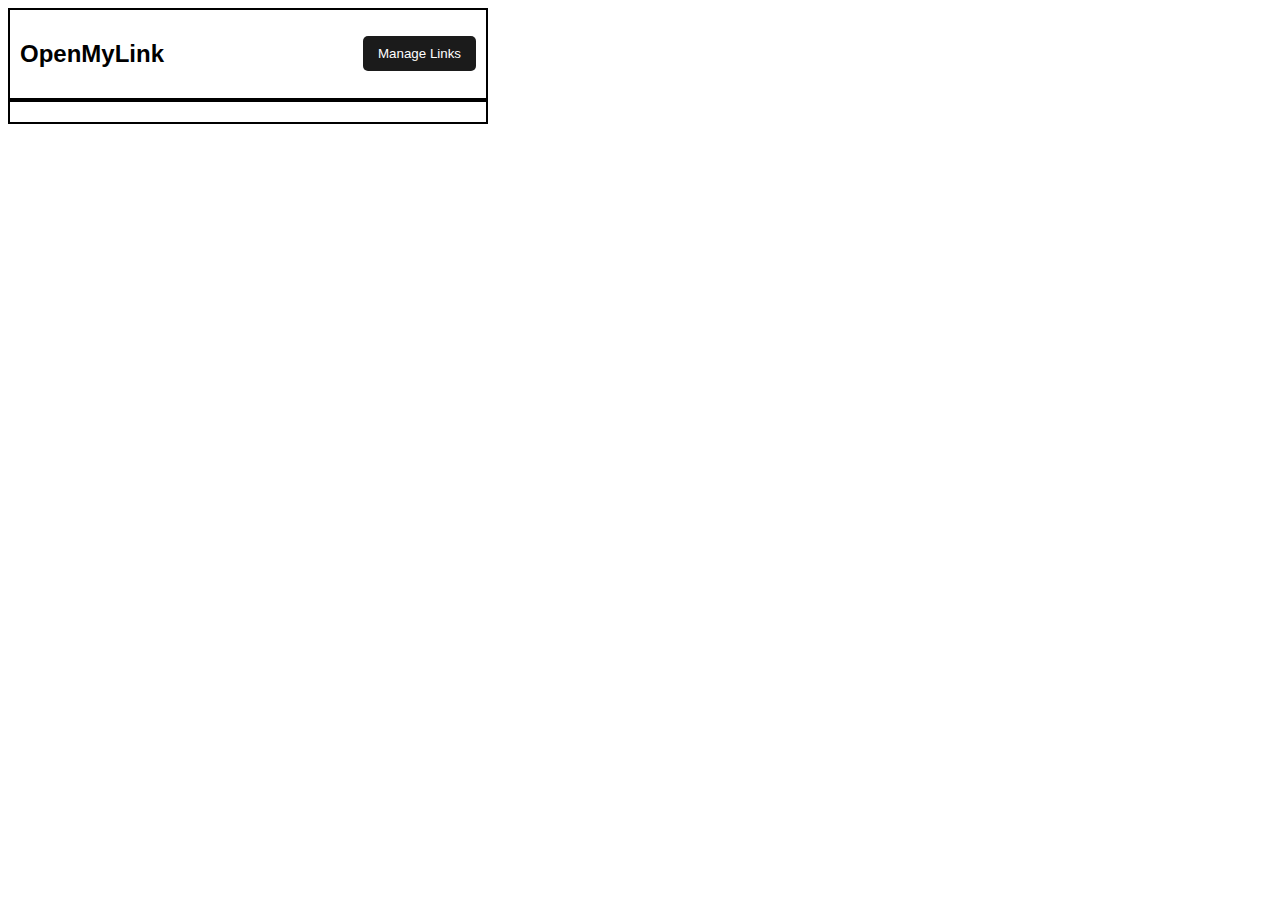
<file: index.html>
<!DOCTYPE html>
<html lang="en">
<head>
    <meta charset="UTF-8">
    <meta name="viewport" content="width=device-width, initial-scale=1.0">
    <title>Open My Link</title>
    <link rel="stylesheet" href="style.css">
    <link rel="shortcut icon" href="./logo.png" type="image/x-icon">
</head>
<body>
    <div class="index">
        <!-- Branding + configure CTA -->
        <div class="container">
            <div class="row d-flex justify-space-between align-items-center ">
                <div class="col">
                    <h2>OpenMyLink</h2>
                </div>
                <div class="col">
                    <button class="button-primary" id="btn-manageLinks"> 
                        <a target="_blank" class="link text-white" href="./configure.html">Manage Links</a>
                    </button>
                </div>
            </div>
        </div>
    
        <!-- Section to display available links -->
        <div class="container">
            <div id="mainDisplay" class="row d-flex justify-content-start align-items-center flex-wrap">
                <!-- <div class="col text-center mr-1 my-5px">
                    <button class="button-secondary">repositories</button>
                </div> -->
            </div>
        </div>

    </div>
    <script src="./app.js"></script>
</body>
</html>
</file>
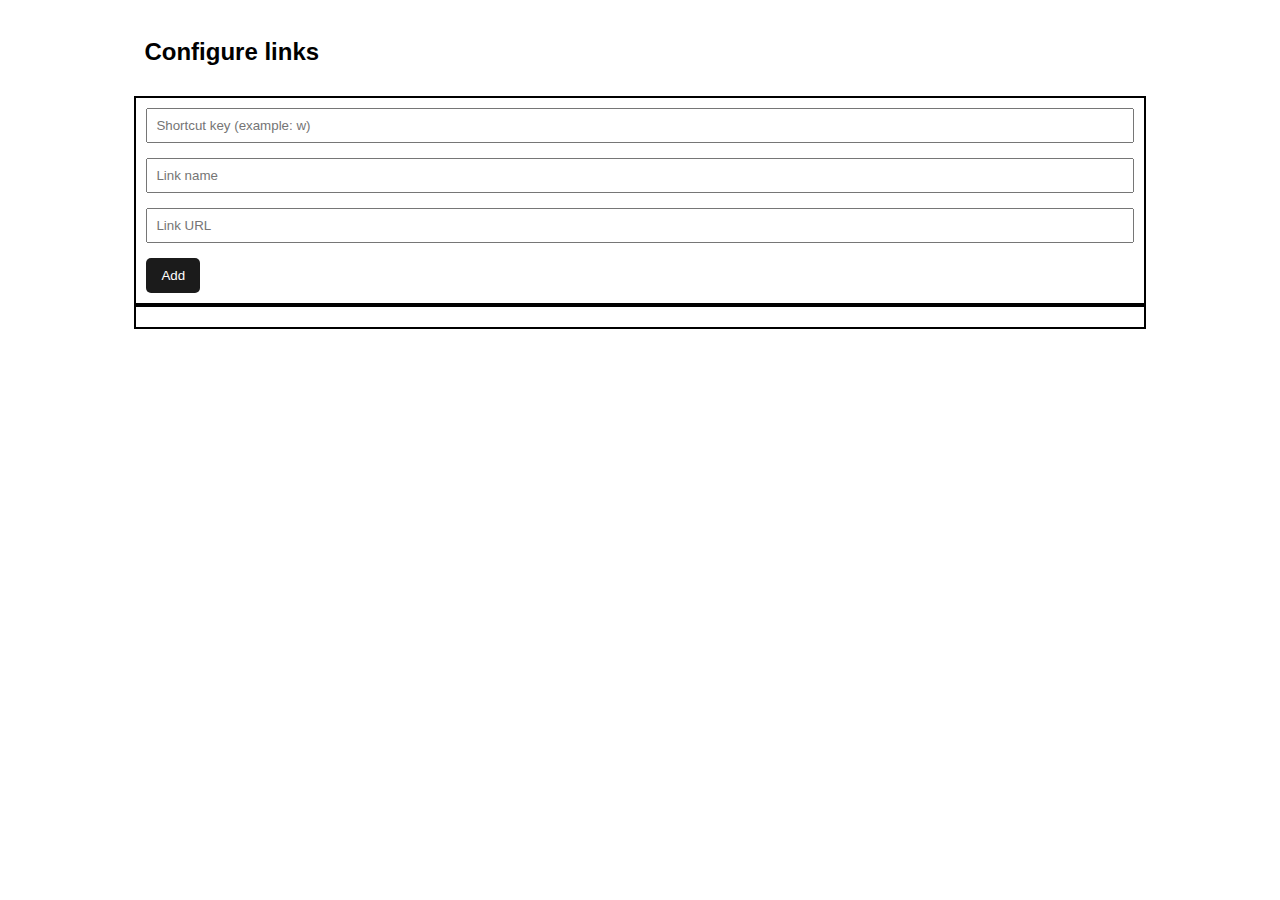
<file: configure.html>
<!DOCTYPE html>
<html lang="en">
<head>
    <meta charset="UTF-8">
    <meta name="viewport" content="width=device-width, initial-scale=1.0">
    <title>Open My Link : Configurations</title>
    <link rel="stylesheet" href="style.css">
    <link rel="shortcut icon" href="./logo.png" type="image/x-icon">
</head>
<body>
    <div class="configure">
        <!-- branding -->
        <div class="container border-none">
            <div class="row">
                <div class="col">
                    <h2>Configure links</h2>
                </div>
            </div>
        </div>

    <!-- Input section -->
    <div class="container">
        <div class="row">
            <div class="col">
                <div id="form-addLink">
                    <div class="row">
                        <div class="col">
                            <input type="text" id="shortcutKey" placeholder="Shortcut key (example: w)" maxlength="1" required>
                        </div>
                        <div class="col">
                            <input type="text" id="linkName" placeholder="Link name" required>
                        </div>
                        <div class="col">
                            <input type="text" id="linkUrl" placeholder="Link URL" required>
                        </div>
                        <div class="col">
                            <button class="button-primary" id="btn-addLink">Add</button>
                        </div>
                    </div>
                </div>
            </div>
        </div>

    </div>

    <!-- Display section -->
    <div class="container">
        <div id="shortcutList" class="row d-flex justify-content-start align-items-center flex-wrap">
            <!-- <div class="col mr-1 my-5px border-primary p-1">
                <p>Name (W)</p>
                <p>https://www.example.com</p>
                <button>Delete</button>
            </div> -->
        </div>
    </div>

    <script src="./app.js"></script>
</body>
</html>
</file>
<file: style.css>
body{
    font-family: Arial, sans-serif;
}
.index{
    width: 30rem;
    /* height: 20rem; */
}
.configure{
    width: 80%;
    margin: auto;
}

/* Dimension utilities */

/* Margin, Padding utilities */
.mx-2{
    margin-left: 2rem;
    margin-right: 2rem;
}
.mr-2{
    margin-right: 2rem;
}
.my-5px{
    margin-top: 5px;
    margin-bottom: 5px;
}


.mr-1{
    margin-right: 1rem;
}

.p-1{
    padding: 1rem;
}

.p-2{
    padding: 2rem;
}

.container{
    max-width: 100%;
    border: 2px solid black;
    height: auto;
    padding: 10px;
}

.d-flex {
    display: flex;
}

.justify-content-center{
    justify-content: center;
}
.align-items-center{
    align-items: center;
}
.justify-space-between{
    justify-content: space-between;
}
.justify-content-around{
    justify-content: space-around;
}
.justify-content-start{
    justify-content: flex-start;
}
.flex-wrap{
    flex-wrap: wrap;
}

/* text utilities */
.text-center{
    text-align: center;
}
.text-white{
    color: white;
}


/* border utilities */
.border-rounded{
    border-radius: 5px;
}
.border-none{
    border: none;
}
.border-primary{
    border: 2px solid black;
}


/* Background utilities */
.bg-teal{
    background: teal;
    color: white;
}



/* Button utilities */
.button-primary {
    background-color: #1b1b1b;
    color: white;
    padding: 10px 15px;
    border: none;
    cursor: pointer;
    border-radius: 5px;
}
.button-primary:hover {
    background-color: #000000;
}

.button-secondary{
    border: 2px solid black;
    background-color: transparent;
    padding: 10px 15px;
    cursor: pointer;
    border-radius: 5px;
}

.button-secondary:hover {
    background-color: #000000;
    color: white;
}


/* Link utilities */
.link{
    text-decoration: none;
}

/* Input utilities */
input {
    width: 100%;
    padding: 8px;
    margin-bottom: 15px;
    box-sizing: border-box;
}
</file>
